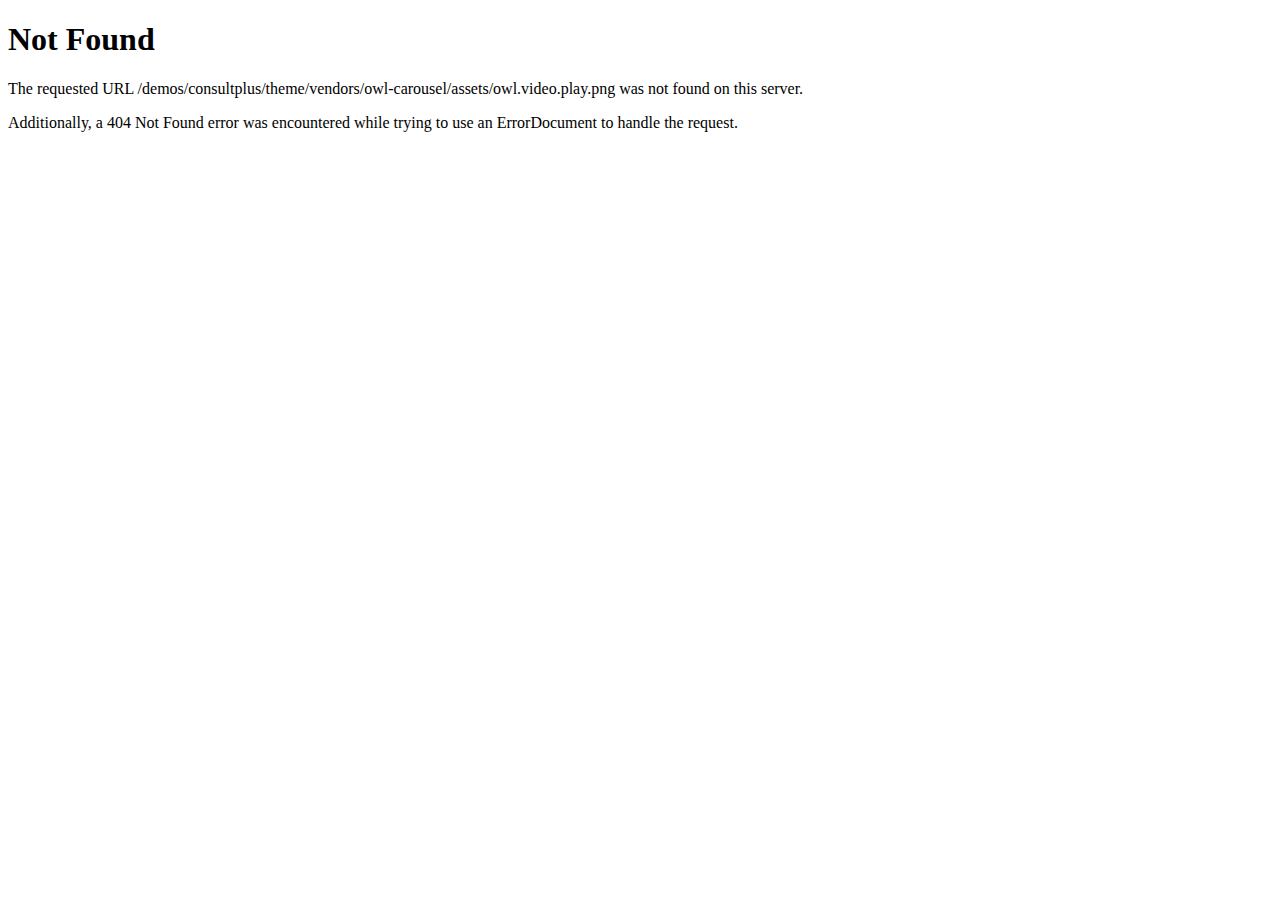
<file: owl.video.play.html>
<!DOCTYPE html><html><head>
<title>404 Not Found</title>
</head><body>
<h1>Not Found</h1>
<p>The requested URL /demos/consultplus/theme/vendors/owl-carousel/assets/owl.video.play.png was not found on this server.</p>
<p>Additionally, a 404 Not Found
error was encountered while trying to use an ErrorDocument to handle the request.</p>

</body></html>
</file>
